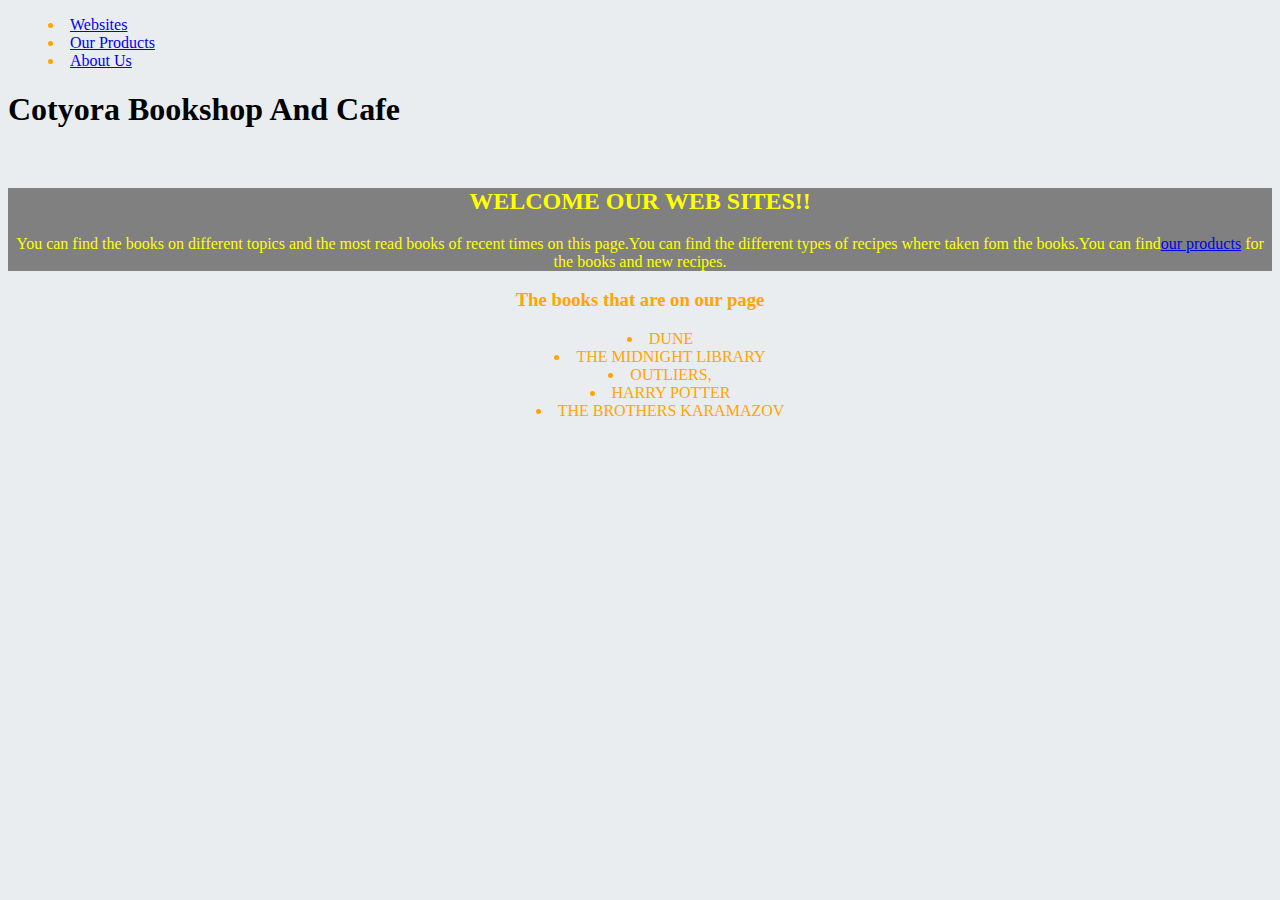
<file: index.html>
<!DOCTYPE html>
<html lang="tr">
<head>
    <meta charset="UTF-8">
    <meta http-equiv="X-UA-Compatible" content="IE=edge">
    <meta name="viewport" content="width=device-width, initial-scale=1.0">
    
    <link rel="stylesheet" href="https://cdn.jsdelivr.net/npm/bootstrap@4.5.3/dist/css/bootstrap.min.css" integrity="sha384-TX8t27EcRE3e/ihU7zmQxVncDAy5uIKz4rEkgIXeMed4M0jlfIDPvg6uqKI2xXr2" crossorigin="anonymous">
   
    <link rel="stylesheet" href="style.css">
    <title>Cotyora Bookshop And Cafe</title>
    
</head>
<body>
    <header>
        <nav class="navbar sticky-top bg-secondary text-warning mt-1">
            <ul class ="nav">
               
                <li class ="nav-item"><a class="nav-link link-info text-warning" href="index.html">Websites</a></li> 
                <li class="nav-item"><a class="nav-link link-info text-warning" href="text.html">Our Products</a></li>
                <li class="nav-item"><a class="nav-link link-info text-warning" href="about-us.html">About Us</a></li>
            </ul>
            <h1 class="text-warning mt-2">Cotyora Bookshop And Cafe</h1>
        </nav>
        </header>
        <br>
<section>  
    <article>
        <div class="container">
            <div class="jumbotron">
                <h2>WELCOME OUR WEB SITES!!</h2>
        <p> You can find the books on different topics and the most read books of recent times on this page.You can find the different types of recipes where taken fom the books.You can find<a href="text.html">our products</a> for the books and new recipes.</p>
    </div>
    </div>
    </article>
</section>

<footer>
    <nav>
            <h3>The books that are on our page</h3>
                <ul>
                    <li>DUNE</li>
                    <li>THE MIDNIGHT LIBRARY</li>
                    <li>OUTLIERS,</li>
                    <li>HARRY POTTER</li>
                    <li>THE BROTHERS KARAMAZOV</li>
                </ul>
     </nav>
</footer>
</body>
</html>
</file>
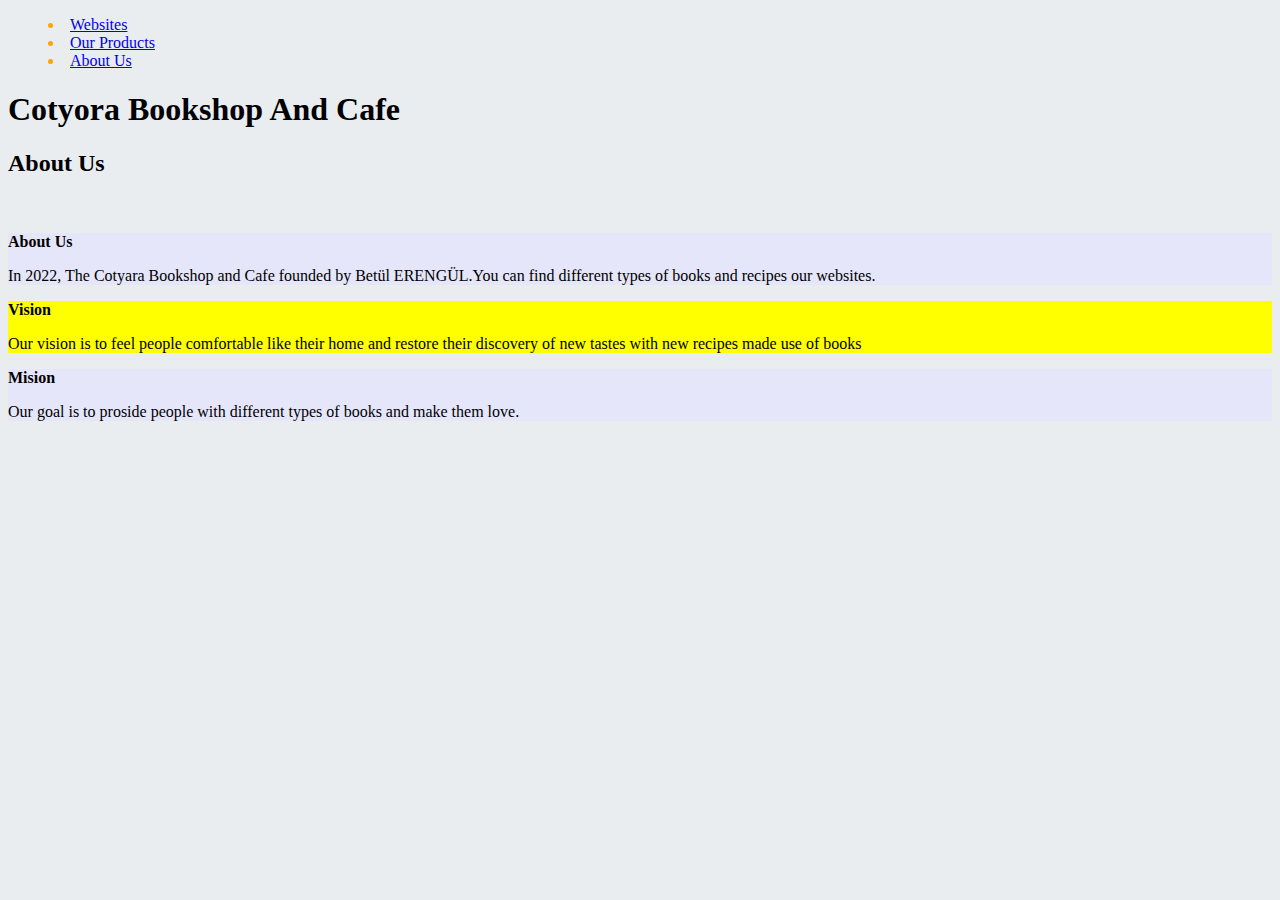
<file: about-us.html>
<!DOCTYPE html>
<html lang="en">
<head>
    <meta charset="UTF-8">
    <meta http-equiv="X-UA-Compatible" content="IE=edge">
    <meta name="viewport" content="width=device-width, initial-scale=1.0">
    <title>About us | Cotyara Bookshop and Cafe</title>
    <link rel="stylesheet" href="https://cdn.jsdelivr.net/npm/bootstrap@4.5.3/dist/css/bootstrap.min.css" integrity="sha384-TX8t27EcRE3e/ihU7zmQxVncDAy5uIKz4rEkgIXeMed4M0jlfIDPvg6uqKI2xXr2" crossorigin="anonymous">
    <link rel="stylesheet" href="style.css">
</head>

    <header>
        <nav class="navbar sticky-top bg-secondary text-warning mt-1">
            <ul class ="nav">
               
                <li class ="nav-item"><a class="nav-link link-info text-warning" href="index.html">Websites</a></li> 
                <li class="nav-item"><a class="nav-link link-info text-warning" href="text.html">Our Products</a></li>
                <li class="nav-item"><a class="nav-link link-info text-warning" href="about-us.html">About Us</a></li>
            </ul>
            <h1 class="text-warning mt-2">Cotyora Bookshop And Cafe</h1>
        </nav>
    <!--Nav Bar-Start -->
     <header>
         <nav>
             
             <h2>About Us</h2>
         </nav>
     </header>  
    <!--Nav Bar - End --> 
    <!--Content Start -->
    <br>
    <br>
    <section>

    <!--Article Start-->    
        <article class="text- align">
            <div class="row">
                <div class="col" style="background-color:lavender;"><b>About Us</b><p>In 2022, The Cotyara Bookshop and Cafe founded by Betül ERENGÜL.You can find different types of books and recipes our websites.</p></div>
                <div class="col" style="background-color:yellow;"><b>Vision</b><p>Our vision is to feel people comfortable like their home and restore their discovery of new tastes with new recipes made use of books</p></div>
                <div class="col" style="background-color:lavender;"><b>Mision</b><p>Our goal is to proside people with different types of books and make them love.</p></div>
              </div>
            </div>
            
        </article>
    <!--Article End  --> 
    </section>
    <!-- Content -End-->   

    
</body>
</html>
</file>
<file: style.css>
body {
    background-color: hsl(210, 16%, 93%);
}

.jumbotron {
    color: yellow;
    text-align: center;
    background-color: grey;
}

footer {
    text-align:center;
    color:orange;
}

ul {
    list-style-position:inside;
    color:orange;
}
</file>
